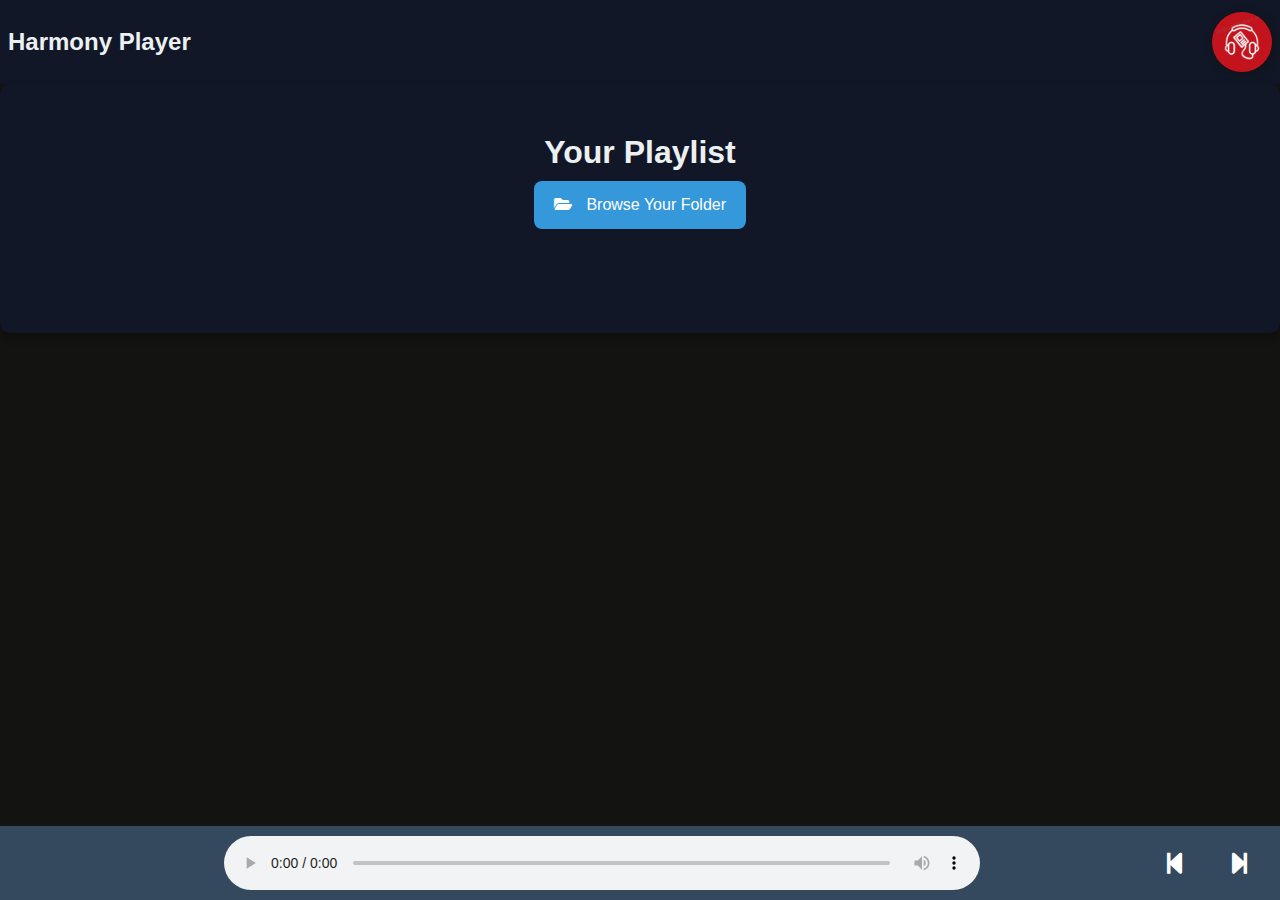
<file: Music/music.html>
<!DOCTYPE html>
<html lang="en">
<head>
    <meta charset="UTF-8">
    <meta name="viewport" content="width=device-width, initial-scale=1.0">
    <link rel="stylesheet" href="https://cdnjs.cloudflare.com/ajax/libs/font-awesome/5.15.4/css/all.min.css">
    <link rel="stylesheet" href="music.css">
    <title>Harmony Player</title>
</head>
<body>
    <nav class="navbar">
        <div class="navbar-left">
            <h2>Harmony Player</h2>
        </div>
        <div class="navbar-right">
            <img src="/images/Logo.png" alt="Logo" class="navbar-logo">
        </div>
    </nav>
    <div id="app">
        <h1>Your Playlist</h1>
        <div class="browse-folder">
            <label for="folderInput">
                <i class="fas fa-folder-open"></i> Browse Your Folder
            </label>
            <input type="file" id="folderInput" webkitdirectory directory multiple>
        </div>
        <div id="contentWrapper">
            <ul id="songList"></ul>
            <div id="audioNavbar">
                <div id="currentSong"></div>
                <audio id="audioPlayer" controls></audio>
                <div id="controls">
                    <i class="fas fa-step-backward" id="prevButton"></i>
                    <i class="fas fa-step-forward" id="nextButton"></i>
                </div>
            </div>
        </div>
    </div>
    <script src="music.js"></script>
</body>
</html>
</file>
<file: Music/music.css>
body {
    font-family: 'Roboto', sans-serif;
    margin: 0;
    padding: 0;
    display: flex;
    flex-direction: column;
    min-height: 100vh;
    background-color: #131312;
    color: #ecf0f1;
}

#app {
    text-align: center;
    background-color: #111727;
    border-radius: 10px;
    box-shadow: 0 4px 8px rgba(0, 0, 0, 0.3);
    padding: 40px;
    max-width: 2000px;
    width: 100%;
    box-sizing: border-box;
}
.navbar {
    background-color: #111727; /* Change the background color as needed */
    padding: 8px;
    display: flex;
    justify-content: space-between;
    align-items: center;
}

.navbar-left {
    display: flex;
    align-items: center;
}

.navbar h1{
    font-size: 20px;
    margin: 15px 0 0 20px;
    font-weight: 500;
}

.navbar-right {
    display: flex;
    align-items: center;
}

.navbar-logo {
    width: 60px;
    height: 60px;
    border-radius: 50%;
    box-shadow: 2px 2px 8px #131312;
}
h1 {
    font-size: 32px;
    margin: 10px;
    position: center;
    top: 5px;
    right: 10px;
    color: #ecf0f1;
}

.browse-folder {
    position: relative;
    overflow: hidden;
    display: inline-block;
    margin-bottom: 30px;
}

.browse-folder label {
    display: block;
    padding: 15px 20px;
    background-color: #3498db;
    color: #fff;
    border-radius: 8px;
    cursor: pointer;
    transition: background-color 0.3s ease;
}

.browse-folder input {
    position: absolute;
    top: 0;
    left: 0;
    width: 100%;
    height: 100%;
    opacity: 0;
    cursor: pointer;
}

.browse-folder label:hover {
    background-color: #2980b9;
}

.browse-folder i {
    margin-right: 10px;
    animation: pulse 1.5s infinite;
}

@keyframes pulse {
    0%, 100% {
        transform: scale(1);
    }
    50% {
        transform: scale(1.1);
    }
}

#contentWrapper {
    display: flex;
    flex-direction: column;
    overflow-y: auto;
    max-height: calc(100vh - 80px); /* Adjust based on your header and footer heights */
}

#songList {
    list-style: none;
    padding: 0;
    margin: 0;
    text-align: left;
    margin-bottom: 30px; /* Adjust the margin as needed */
}

#songList li {
    display: flex;
    align-items: center;
    justify-content: space-between;
    font-size: 16px;
    padding: 15px;
    border-bottom: 1px solid #2c3e50;
    cursor: pointer;
    transition: background-color 0.3s ease;
}

#songList li:last-child {
    border-bottom: none;
}

#songList li:hover {
    background-color: #2c3e50;
    color: #fff;
}

.play-icon {
    margin-right: 10px;
}

.song-name {
    flex-grow: 1;
    overflow: hidden;
    white-space: nowrap;
    text-overflow: ellipsis;
}

#currentSong {
    font-size: 15px;
    margin-top: 10px;
    margin-left: 50px;
    color: #ecf0f1;
}

#audioPlayer {
    width: 60%;
    background: transparent; /* Set the background to transparent */
    border: none; /* Remove the border */
}

#audioNavbar {
    position: fixed;
    bottom: 0;
    left: 0;
    width: 100%;
    background-color: #34495e;
    display: flex;
    justify-content: space-between;
    align-items: center;
    padding: 10px;
    box-sizing: border-box;
}

#controls i {
    font-size: 24px;
    margin: 0 20px;
    color: #fff;
    cursor: pointer;
    transition: color 0.3s ease;
}

#controls i:hover {
    color: #3498db;
}
</file>
